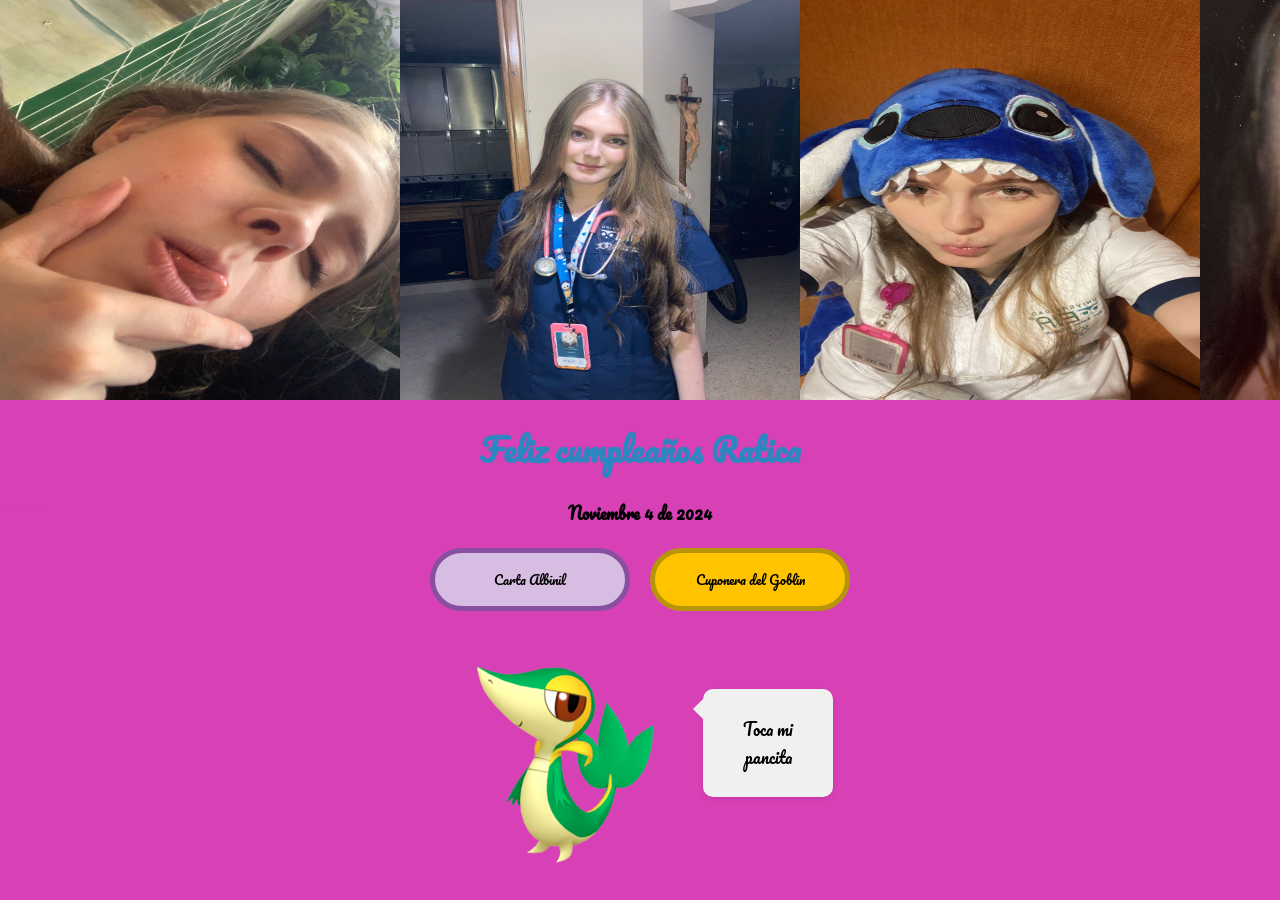
<file: index.html>
<!DOCTYPE html>
<html lang="es">
<head>
    <meta charset="UTF-8">
    <meta name="viewport" content="width=device-width, initial-scale=1.0">
    <title>Proyecto Sara 2024</title>
    <link rel="stylesheet" href="styles.css">
    <link rel="preconnect" href="https://fonts.googleapis.com">
    <link rel="preconnect" href="https://fonts.gstatic.com" crossorigin>
    <link href="https://fonts.googleapis.com/css2?family=Pacifico&display=swap" rel="stylesheet">
</head>
<body>
  <div class="slider">
    <div class="slide-track">
      <div class="slide">
        <img src="images/IMG_0323.jpeg" alt="">
    </div>
    <div class="slide">
        <img src="images/03.jpeg" alt="">
    </div>
    <div class="slide">
        <img src="images/stitch.jpeg" alt="">
    </div>
    <div class="slide">
        <img src="images/11.jpeg" alt="">
    </div>
    <div class="slide">
        <img src="images/04.jpeg" alt="">
    </div>
    <div class="slide">
        <img src="images/14.jpeg" alt="">
    </div>
    <div class="slide">
        <img src="images/07.jpeg" alt="">
    </div>
    <div class="slide">
        <img src="images/01.jpeg" alt="">
    </div>
    <div class="slide">
        <img src="images/10.jpeg" alt="">
    </div>
    <div class="slide">
        <img src="images/E3B30C61-88DB-4BDA-B4FF-04EE4AF6ECDD.jpeg" alt="">
    </div>
    <div class="slide">
        <img src="images/12.jpeg" alt="">
    </div>
    <div class="slide">
        <img src="images/05.jpeg" alt="">
    </div>
    <div class="slide">
        <img src="images/zzz.jpeg" alt="">
    </div>
    <div class="slide">
        <img src="images/02.jpeg" alt="">
    </div>
    <div class="slide">
        <img src="images/16.jpeg" alt="">
    </div>
    <div class="slide">
        <img src="images/09.jpeg" alt="">
    </div>
    <div class="slide">
        <img src="images/13.jpeg" alt="">
    </div>
    <div class="slide">
        <img src="images/IMG_0268.jpeg" alt="">
    </div>
    <div class="slide">
        <img src="images/08.jpeg" alt="">
    </div>
    <div class="slide">
        <img src="images/06.jpeg" alt="">
    </div>
    <div class="slide">
        <img src="images/17.jpeg" alt="">
    </div>
    
    <div class="slide">
        <img src="images/IMG_0323.jpeg" alt="">
    </div>
    <div class="slide">
        <img src="images/03.jpeg" alt="">
    </div>
    <div class="slide">
        <img src="images/stitch.jpeg" alt="">
    </div>
    <div class="slide">
        <img src="images/11.jpeg" alt="">
    </div>
    <div class="slide">
        <img src="images/04.jpeg" alt="">
    </div>
    <div class="slide">
        <img src="images/14.jpeg" alt="">
    </div>
    <div class="slide">
        <img src="images/07.jpeg" alt="">
    </div>
    <div class="slide">
        <img src="images/01.jpeg" alt="">
    </div>
    <div class="slide">
        <img src="images/10.jpeg" alt="">
    </div>
    <div class="slide">
        <img src="images/E3B30C61-88DB-4BDA-B4FF-04EE4AF6ECDD.jpeg" alt="">
    </div>
    <div class="slide">
        <img src="images/12.jpeg" alt="">
    </div>
    <div class="slide">
        <img src="images/05.jpeg" alt="">
    </div>
    <div class="slide">
        <img src="images/zzz.jpeg" alt="">
    </div>
    <div class="slide">
        <img src="images/02.jpeg" alt="">
    </div>
    <div class="slide">
        <img src="images/16.jpeg" alt="">
    </div>
    <div class="slide">
        <img src="images/09.jpeg" alt="">
    </div>
    <div class="slide">
        <img src="images/13.jpeg" alt="">
    </div>
    <div class="slide">
        <img src="images/IMG_0268.jpeg" alt="">
    </div>
    <div class="slide">
        <img src="images/08.jpeg" alt="">
    </div>
    <div class="slide">
        <img src="images/06.jpeg" alt="">
    </div>
    <div class="slide">
        <img src="images/17.jpeg" alt="">
    </div>
    </div>
  </div>

  <div style="margin-bottom: 40px;">
    <div style="display: flex; justify-content: center;">
      <div style="flex-direction: column; text-align: center;">
        <h1 style="color: #2e86c1">Feliz cumpleaños Ratica</h1>
        <h4>Noviembre 4 de 2024</h4>
      </div>
    </div>
    <div style="display: flex; justify-content: center;">
      <div style="margin-bottom: 20px; margin-right: 10px;">
        <button style="text-align: center; margin: 0px;" id="letter-button">Carta Albinil</button>
      </div>
      <div style="margin-bottom: 20px; margin-left: 10px;">
        <button style="text-align: center; margin: 0px;" id="coupon-button">Cuponera del Goblin</button>
      </div>
    </div>
    <div class="letter-container hidden">
      <div style="max-width: 50%; margin: 0 auto;">
        <h4 style="text-shadow: 2px 2px 5px rgba(0, 0, 0, 0.5);">Ratoncita,</h4>
        <span style="text-shadow: 2px 2px 5px rgba(0, 0, 0, 0.5);">
          Hoy es tu cumpleaños y me siento afortunado de tenerte a mi lado, me alegras los días,
          te amo hoy y siempre,
        </span><br>
        <span style="text-shadow: 2px 2px 5px rgba(0, 0, 0, 0.5);">Luis Camilo</span>
      </div>
    </div>
    <div class="grid-container hidden">
      <div class="card">
        <div>
          <img src="images/pimienta_libro.jpeg" alt="">
        </div>
        <div class="redeemed hidden"><span>REDIMIDO</span></div>
        <h4>Valido por un Libro</h4>
      </div>
      <div class="card">
        <div>
          <img src="images/ceramica.jpeg" alt="">
        </div>
        <div class="redeemed hidden"><span>REDIMIDO</span></div>
        <h4>Valido por una ida a hacer cerámica</h4>
      </div>
      <div class="card">
        <div>
          <img src="images/glamping.jpeg" alt="">
        </div>
        <div class="redeemed hidden"><span>REDIMIDO</span></div>
        <h4 style="margin-bottom: 0px;">Valido por un Glamping</h4>
        <span style="font-size: 12px;">(Con un acompañante)</span>
      </div>
      <div class="card">
        <div>
          <img src="images/tejon.jpeg" alt="">
        </div>
        <div class="redeemed hidden"><span>REDIMIDO</span></div>
        <h4>Valido por unos tenis</h4>
      </div>
      <div class="card">
        <div>
          <img src="images/comida.jpeg" alt="">
        </div>
        <div class="redeemed hidden"><span>REDIMIDO</span></div>
        <h4>Valido por una ida a comer</h4>
      </div>
      <div class="card">
        <div>
          <img src="images/empanadas_olivia.jpeg" alt="">
        </div>
        <div class="redeemed"><span>REDIMIDO</span></div>
        <h4>Valido por un desyuno en las empanadas</h4>
      </div>
    </div>
  </div>
  <div style="display: flex; justify-content: center; margin-top: -60px; align-items: center;">
    <div style="position: relative;">
      <img src="images/snivy.png" alt="">
      <div id="snivy" style="position: absolute; border-radius: 100%; width: 70px; height: 70px; background-color: transparent; top: 160px; left: 70px;"></div>
    </div>
    <div>
      <div class="dialogue-bubble">
        <p id="bubble-text">Toca mi pancita</p>
      </div>
    </div>
  </div>
  <script src="script.js"></script>
</body>
</html>
</file>
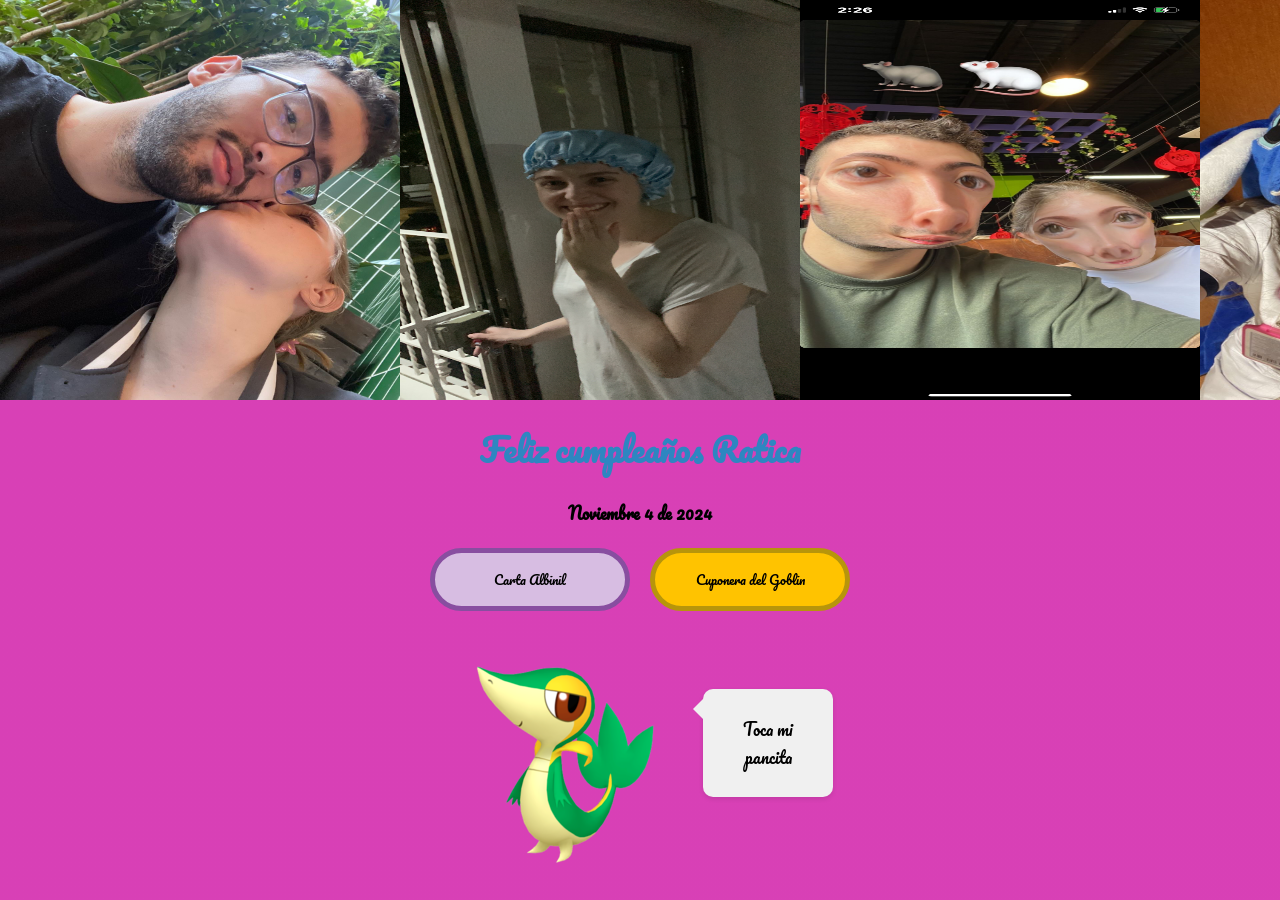
<file: home.html>
<!DOCTYPE html>
<html lang="es">
<head>
    <meta charset="UTF-8">
    <meta name="viewport" content="width=device-width, initial-scale=1.0">
    <title>Proyecto Sara 2024</title>
    <link rel="stylesheet" href="styles.css">
    <link rel="preconnect" href="https://fonts.googleapis.com">
    <link rel="preconnect" href="https://fonts.gstatic.com" crossorigin>
    <link href="https://fonts.googleapis.com/css2?family=Pacifico&display=swap" rel="stylesheet">
</head>
<body>
  <div class="slider">
    <div class="slide-track">
      <div class="slide">
        <img src="images/76677af5-cfa9-4c23-8135-6b3d551a9dbb.jpeg" alt="">
      </div>
      <div class="slide">
        <img src="images/E3B30C61-88DB-4BDA-B4FF-04EE4AF6ECDD.jpeg" alt="">
      </div>
      <div class="slide">
        <img src="images/IMG_0268.jpeg" alt="">
      </div>
      <div class="slide">
        <img src="images/stitch.jpeg" alt="">
      </div>
      <div class="slide">
        <img src="images/zzz.jpeg" alt="">
      </div>
      <div class="slide">
        <img src="images/IMG_0292.jpeg" alt="">
      </div>
      <div class="slide">
        <img src="images/IMG_0323.jpeg" alt="">
      </div>

      <div class="slide">
        <img src="images/76677af5-cfa9-4c23-8135-6b3d551a9dbb.jpeg" alt="">
      </div>
      <div class="slide">
        <img src="images/E3B30C61-88DB-4BDA-B4FF-04EE4AF6ECDD.jpeg" alt="">
      </div>
      <div class="slide">
        <img src="images/IMG_0268.jpeg" alt="">
      </div>
      <div class="slide">
        <img src="images/stitch.jpeg" alt="">
      </div>
      <div class="slide">
        <img src="images/zzz.jpeg" alt="">
      </div>
      <div class="slide">
        <img src="images/IMG_0292.jpeg" alt="">
      </div>
      <div class="slide">
        <img src="images/IMG_0323.jpeg" alt="">
      </div>
    </div>
  </div>

  <div style="margin-bottom: 40px;">
    <div style="display: flex; justify-content: center;">
      <div style="flex-direction: column; text-align: center;">
        <h1 style="color: #2e86c1">Feliz cumpleaños Ratica</h1>
        <h4>Noviembre 4 de 2024</h4>
      </div>
    </div>
    <div style="display: flex; justify-content: center;">
      <div style="margin-bottom: 20px; margin-right: 10px;">
        <button style="text-align: center; margin: 0px;" id="letter-button">Carta Albinil</button>
      </div>
      <div style="margin-bottom: 20px; margin-left: 10px;">
        <button style="text-align: center; margin: 0px;" id="coupon-button">Cuponera del Goblin</button>
      </div>
    </div>
    <div class="letter-container hidden">
      <div style="max-width: 50%; margin: 0 auto;">
        <h4 style="text-shadow: 2px 2px 5px rgba(0, 0, 0, 0.5);">Ratoncita,</h4>
        <span style="text-shadow: 2px 2px 5px rgba(0, 0, 0, 0.5);">
          Hoy es tu cumpleaños y me siento afortunado de tenerte a mi lado, me alegras los días,
          te amo hoy y siempre,
        </span><br>
        <span style="text-shadow: 2px 2px 5px rgba(0, 0, 0, 0.5);">Luis Camilo</span>
      </div>
    </div>
    <div class="grid-container hidden">
      <div class="card">
        <div>
          <img src="images/pimienta_libro.jpeg" alt="">
        </div>
        <h4>Valido por un Libro</h4>
      </div>
      <div class="card">
        <div>
          <img src="images/ceramica.jpeg" alt="">
        </div>
        <h4>Valido por una ida a hacer cerámica</h4>
      </div>
      <div class="card">
        <div>
          <img src="images/glamping.jpeg" alt="">
        </div>
        <h4 style="margin-bottom: 0px;">Valido por un Glamping</h4>
        <span style="font-size: 12px;">(Con un acompañante)</span>
      </div>
      <div class="card">
        <div>
          <img src="images/tejon.jpeg" alt="">
        </div>
        <h4>Valido por unos tenis</h4>
      </div>
      <div class="card">
        <div>
          <img src="images/comida.jpeg" alt="">
        </div>
        <h4>Valido por una ida a comer</h4>
      </div>
      <div class="card">
        <div>
          <img src="images/empanadas_olivia.jpeg" alt="">
        </div>
        <h4>Valido por un desyuno en las empanadas</h4>
      </div>
    </div>
  </div>
  <div style="display: flex; justify-content: center; margin-top: -60px; align-items: center;">
    <div style="position: relative;">
      <img src="images/snivy.png" alt="">
      <div id="snivy" style="position: absolute; border-radius: 100%; width: 70px; height: 70px; background-color: transparent; top: 160px; left: 70px;"></div>
    </div>
    <div>
      <div class="dialogue-bubble">
        <p id="bubble-text">Toca mi pancita</p>
      </div>
    </div>
  </div>
  <script src="script.js"></script>
</body>
</html>
</file>
<file: styles.css>
.slider {
  width: 100%;
  height: auto;
  overflow: hidden;
}

.slider .slide-track {
  display: flex;
  animation: scroll 80s linear infinite;
  -webkit-animation: scroll 80s linear infinite;
  width: calc(400px * 48); /* 400px es el tamaño de la imaagen y 10 es el numero de imagenes x 2 */
}

.slider .slide {
  width: 400px;
  height: 400px;
}

.slider .slide img {
  width: 100%;
  height: 100%;
}

@keyframes scroll {
  0% {
    -webkit-transform: translateX(0);
    transform: translateX(0);
  }

  100% {
    -webkit-transform: translateX(calc(-400px * 24));
    transform: translateX(calc(-400px * 24));
  }
}

body {
  margin: 0px;
  height: 100vh;
  font-family: "Pacifico", cursive;
  font-weight: 400;
  font-style: normal;
  background: linear-gradient(-45deg, #4158D0, #e560dc, #ffb374, #ef5f5f, #d840b6);
  background-size: 100000% 100000%;
  animation: bg 40s ease infinite;
}

@keyframes bg {
  0% {
    background-position: 0% 50%;
  }
  50% {
    background-position: 100% 100%;
  }
  100% {
    background-position: 0% 50%;
  }
}

.grid-container {
  margin: 20px auto;
  width: 80%;
  display: grid;
  grid-template-columns: repeat(3, 1fr); /* 3 columnas por defecto */
  gap: 16px; /* Espacio entre las cards */
}

.hidden {
  display: none !important;
}


.card {
  position: relative;
  height: 300px; /* Altura fija */
  background-color: #f1f1f1; /* Color de fondo de la card */
  border-radius: 8px; /* Bordes redondeados */
  text-align: center; /* Centra el texto */
  overflow: hidden; /* Evita que el contenido desborde */
  box-shadow: 2px 2px 10px rgba(0, 0, 0, 0.5);
}

.card div {
  width: 100%; /* Ancho al 100% del contenedor */
  height: 70%; /* Altura al 70% del contenedor */
}

.card div img {
  width: 100%; /* Ancho al 100% del div contenedor */
  height: 100%; /* Alto al 100% del div contenedor */
  border-top-left-radius: 8px; /* Bordes redondeados */
  border-top-right-radius: 8px; /* Bordes redondeados */
}

/* Media query para pantallas pequeñas */
@media (max-width: 768px) {
  .grid-container {
    grid-template-columns: repeat(2, 1fr); /* 2 columnas en móviles */
    width: 100%;
    gap: 8px; /* Espacio entre las cards */
  }

  .letter-container {
    width: 100%;
  }

  .card {
    height: 200px; /* Puedes ajustar la altura si es necesario */
    /* No se establece un ancho fijo aquí, se adaptará automáticamente */
  }
}

/* Media query para pantallas muy pequeñas */
@media (max-width: 480px) {
  .grid-container {
    grid-template-columns: 1fr; /* 1 columna en pantallas muy pequeñas */
  }

  .card {
    height: 200px; /* Ajusta la altura si es necesario */
  }
}

#coupon-button {
  background-color: #FFC300; 
  width: 200px; 
  padding: 15px; 
  border-radius:200px;
  border: 5px solid #b7950b;
}

#coupon-button:hover {
  background-color: #d4ac0d;
  cursor: pointer;
}

button {
  font-family: "Pacifico", cursive;
  font-weight: 400;
  font-style: normal;
}

#letter-button {
  background-color: #d7bde2; 
  width: 200px; 
  padding: 15px; 
  border-radius: 200px;
  border: 5px solid #884ea0;
}

#letter-button:hover {
  background-color: #af7ac5;
  cursor: pointer;
}

.flex {
  display: flex;
}

.letter-container {
  height: 900px;
  width: 80%;
  margin: 0 auto;
  justify-content: center;
  flex-direction: column;
  text-align: center;
  background-color: #7fb3d5;
  border-radius: 20px;
  background-image: url('images/IMG_0303.jpeg');
  background-size: cover; /* Ajusta la imagen para cubrir todo el div */
  background-position: center; /* Centra la imagen */
  background-repeat: no-repeat;
  box-shadow: 2px 2px 10px rgba(0, 0, 0, 0.5);
}

.dialogue-bubble {
  position: relative;
  background-color: #f0f0f0; /* Color de fondo */
  border-radius: 10px; /* Bordes redondeados */
  padding: 10px 15px; /* Espaciado interno */
  max-width: 150px; /* Ancho máximo */
  width: 100px;
  max-height: 500px;
  margin: 10px; /* Margen */
  box-shadow: 0 2px 5px rgba(0, 0, 0, 0.1); /* Sombra */
  text-align: center;
  word-wrap: break-word;
}

.dialogue-bubble::after {
  content: '';
  position: absolute;
  top: 10px; /* Ajusta según necesites */
  right: 100%; /* Posición a la izquierda del div */
  border-width: 10px; /* Tamaño de la punta */
  border-style: solid;
  border-color: transparent #f0f0f0 transparent transparent; /* Color de la viñeta */
}

#snivy {
  cursor: grab;
}

.redeemed {
  display: flex;
  justify-content: center;
  text-align: center;
  align-items: center;
  background-color: rgba(0, 0, 0, 0.4); /* Fondo negro con 40% de opacidad */
  backdrop-filter: blur(10px); 
  color: red;
  font-family: Arial, sans-serif;
  position: absolute;
  top: 10%;
  right: 60%;
  transform: rotate(-15deg);
  border: 3px solid red;
  border-radius: 15px;
  height:  30px !important;
  width: 90px !important;
  font-weight: 900;
}
</file>
